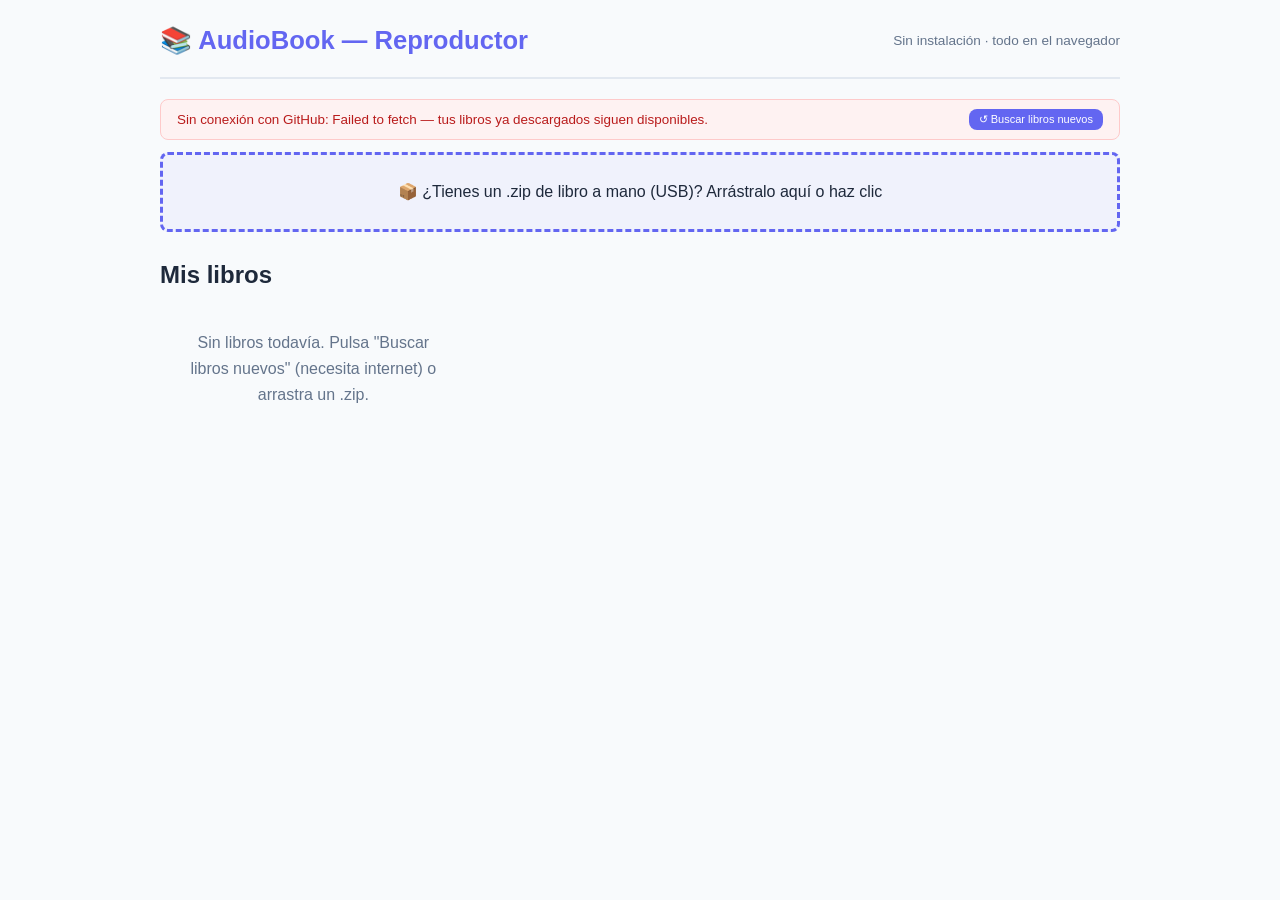
<file: reproductor.html>
<!DOCTYPE html>
<html lang="es">
<head>
<meta charset="UTF-8">
<meta name="viewport" content="width=device-width, initial-scale=1.0">
<title>AudioBook — Reproductor</title>
<style>
* { margin: 0; padding: 0; box-sizing: border-box; }
:root {
    --primary: #6366f1; --primary-dark: #4f46e5; --secondary: #64748b;
    --success: #10b981; --warning: #f59e0b; --danger: #ef4444;
    --bg: #f8fafc; --text: #1e293b; --text-light: #64748b;
    --border: #e2e8f0; --radius: 8px;
}
body {
    font-family: -apple-system, BlinkMacSystemFont, 'Segoe UI', Roboto, Arial, sans-serif;
    background: var(--bg); color: var(--text); line-height: 1.6;
}
.container { max-width: 1000px; margin: 0 auto; padding: 20px; }
.header {
    display: flex; justify-content: space-between; align-items: center;
    margin-bottom: 20px; padding-bottom: 16px; border-bottom: 2px solid var(--border);
}
.header h1 { font-size: 1.6em; color: var(--primary); }
.btn {
    padding: 10px 20px; border: none; border-radius: var(--radius); cursor: pointer;
    font-size: 1em; font-weight: 500; transition: all 0.2s ease;
}
.btn-primary { background: var(--primary); color: white; }
.btn-primary:hover { background: var(--primary-dark); }
.btn-secondary { background: var(--secondary); color: white; }
.btn-small { padding: 4px 10px; font-size: 0.82em; white-space: nowrap; flex-shrink: 0; }
.btn:disabled { opacity: 0.5; cursor: default; }
.sync-bar {
    display: flex; align-items: center; justify-content: space-between; gap: 12px;
    padding: 9px 16px; margin-bottom: 12px; background: #f0f9ff;
    border: 1px solid #bae6fd; border-radius: var(--radius);
    font-size: 0.84em; color: #0369a1;
}
.sync-bar.sync-error { background: #fef2f2; border-color: #fecaca; color: #b91c1c; }
.upload-box {
    border: 3px dashed var(--primary); border-radius: var(--radius); padding: 24px;
    text-align: center; cursor: pointer; background: rgba(99,102,241,0.05);
    margin-bottom: 24px; transition: all 0.3s ease;
}
.upload-box:hover, .upload-box--drag { background: rgba(99,102,241,0.12); }
.books-list { display: grid; grid-template-columns: repeat(auto-fill, minmax(300px, 1fr)); gap: 20px; }
.book-card {
    background: white; border-radius: var(--radius); padding: 20px;
    box-shadow: 0 2px 8px rgba(0,0,0,0.1);
}
.book-card h3 { margin-bottom: 5px; color: var(--primary); }
.book-card p { font-size: 0.9em; color: var(--text-light); margin-bottom: 10px; }
.progress-label { font-size: 0.85em; color: var(--text-light); margin-bottom: 5px; }
.progress-bar-small { height: 6px; background: var(--border); border-radius: 3px; overflow: hidden; }
.progress-fill { height: 100%; background: var(--success); transition: width 0.3s ease; }
.book-actions { display: flex; flex-wrap: wrap; gap: 10px; margin-top: 14px; }
.book-actions .btn { flex: 1; padding: 8px 12px; font-size: 0.9em; }
.loading { text-align: center; color: var(--text-light); padding: 20px; }
/* Player */
.player-header {
    display: flex; justify-content: space-between; align-items: center; gap: 16px;
    padding: 14px 20px; background: white; border-bottom: 1px solid var(--border);
}
.btn-back { background: none; border: none; color: var(--primary); font-size: 1em; cursor: pointer; font-weight: 500; }
.btn-back:hover { text-decoration: underline; }
.player-header h1 {
    flex: 1; text-align: center; color: var(--primary); font-size: 1.1em;
    overflow: hidden; text-overflow: ellipsis; white-space: nowrap;
}
.player-body { display: flex; gap: 16px; padding: 16px; align-items: flex-start; }
.player-main {
    flex: 1; display: flex; flex-direction: column; gap: 16px; background: white;
    border-radius: var(--radius); padding: 20px; box-shadow: 0 2px 8px rgba(0,0,0,0.08); min-width: 0;
}
.no-audio-box {
    display: flex; align-items: center; gap: 12px; padding: 12px 16px;
    background: #fef3c7; border: 1px solid #fcd34d; border-radius: var(--radius);
    color: #92400e; font-size: 0.95em; font-weight: 500;
}
.segment-text-section {
    max-height: 280px; overflow-y: auto; padding: 16px; background: var(--bg);
    border-radius: var(--radius); border: 1px solid var(--border);
}
.segment-text { font-size: 1.05em; line-height: 1.8; }
.player-controls { display: flex; gap: 10px; justify-content: center; }
.player-controls .btn { padding: 14px 28px; font-size: 1.05em; }
.speed-section {
    display: flex; align-items: center; justify-content: center; gap: 10px;
    font-size: 0.9em; color: var(--text-light);
}
.speed-section select {
    padding: 4px 10px; border: 1px solid var(--border); border-radius: var(--radius);
    font-size: 0.95em; cursor: pointer; background: white;
}
.progress-info { font-size: 0.9em; color: var(--text-light); margin-bottom: 10px; text-align: center; }
.progress-slider {
    width: 100%; height: 8px; -webkit-appearance: none; appearance: none;
    background: var(--border); border-radius: 4px; outline: none; cursor: pointer;
}
.progress-slider::-webkit-slider-thumb {
    -webkit-appearance: none; appearance: none; width: 16px; height: 16px;
    border-radius: 50%; background: var(--primary); cursor: pointer;
}
.segments-sidebar {
    width: 200px; flex-shrink: 0; background: white; border-radius: var(--radius);
    padding: 20px; box-shadow: 0 2px 8px rgba(0,0,0,0.1);
    max-height: calc(100vh - 100px); overflow-y: auto;
}
.segments-sidebar h3 { margin-bottom: 15px; color: var(--primary); }
.segments-list { display: flex; flex-direction: column; gap: 8px; }
.segment-item {
    padding: 8px 12px; border-radius: 4px; font-size: 0.85em; cursor: pointer;
    border: 1px solid var(--border); display: flex; align-items: center; gap: 8px;
}
.segment-item:hover { background: var(--bg); }
.segment-item.active { background: var(--primary); color: white; border-color: var(--primary); }
.segment-dot { width: 8px; height: 8px; border-radius: 50%; background: #ccc; flex-shrink: 0; }
.segment-item.cached .segment-dot { background: var(--success); }
@media (max-width: 768px) {
    .player-body { flex-direction: column; }
    .segments-sidebar { width: 100%; max-height: 200px; }
    .books-list { grid-template-columns: 1fr; }
}
</style>
</head>
<body>

<!-- ════ VISTA BIBLIOTECA ════ -->
<div id="viewLibrary" class="container">
    <header class="header">
        <h1>📚 AudioBook — Reproductor</h1>
        <span style="font-size:0.85em;color:var(--text-light);">Sin instalación · todo en el navegador</span>
    </header>

    <div id="syncBar" class="sync-bar">
        <span id="syncStatusText">Listo.</span>
        <button id="syncBtn" class="btn btn-primary btn-small">↺ Buscar libros nuevos</button>
    </div>

    <div class="upload-box" id="importBox">
        <p>📦 ¿Tienes un .zip de libro a mano (USB)? Arrástralo aquí o haz clic</p>
        <input type="file" id="fileInput" accept=".zip" style="display:none;">
    </div>

    <h2 style="margin-bottom:16px;">Mis libros</h2>
    <div id="booksList" class="books-list"><p class="loading">Cargando...</p></div>
</div>

<!-- ════ VISTA REPRODUCTOR ════ -->
<div id="viewPlayer" style="display:none;">
    <header class="player-header">
        <button class="btn-back" id="backBtn">← Biblioteca</button>
        <h1 id="bookTitle">...</h1>
    </header>
    <div class="player-body">
        <main class="player-main">
            <div id="noAudioBox" class="no-audio-box" style="display:none;">
                <span>⚠</span><span>Este segmento no tiene audio todavía.</span>
            </div>
            <section class="segment-text-section">
                <div class="segment-text" id="segmentText"></div>
            </section>
            <audio id="audioPlayer" controls style="width:100%;"></audio>
            <section class="player-controls">
                <button id="prevBtn" class="btn btn-secondary">⏮ Anterior</button>
                <button id="playPauseBtn" class="btn btn-primary" style="min-width:150px;">▶ Reproducir</button>
                <button id="nextBtn" class="btn btn-secondary">Siguiente ⏭</button>
            </section>
            <section class="speed-section">
                <label for="speedSelect">Velocidad:</label>
                <select id="speedSelect">
                    <option value="0.75">0.75×</option><option value="1" selected>1×</option>
                    <option value="1.25">1.25×</option><option value="1.5">1.5×</option>
                    <option value="2">2×</option>
                </select>
            </section>
            <section>
                <div class="progress-info">
                    Segmento <span id="currentSegment">0</span> de <span id="totalSegments">0</span>
                    · <span id="progressPercent">0%</span> del libro
                </div>
                <input type="range" id="progressSlider" class="progress-slider" min="0" max="100" value="0">
            </section>
        </main>
        <aside class="segments-sidebar">
            <h3>Segmentos</h3>
            <div id="segmentsList" class="segments-list"></div>
        </aside>
    </div>
</div>

<script>
'use strict';

// ════ Configuración ════
// Repo público de GitHub del que se descargan los libros (releases book-*).
const DEFAULT_REPO = 'rojored7/AudioTranslate';
const SYNC_INTERVAL_MS = 5 * 60 * 1000;

// ════ IndexedDB ════
let _db = null;

function openDb() {
    return new Promise((resolve, reject) => {
        const req = indexedDB.open('audiobook_web', 1);
        req.onupgradeneeded = () => {
            const db = req.result;
            db.createObjectStore('books', { keyPath: 'id', autoIncrement: true });
            db.createObjectStore('segments', { keyPath: ['book_id', 'idx'] });
            db.createObjectStore('audio', { keyPath: ['book_id', 'idx'] });
            db.createObjectStore('kv', { keyPath: 'k' });
        };
        req.onsuccess = () => resolve(req.result);
        req.onerror = () => reject(req.error);
    });
}

function tx(store, mode, fn) {
    return new Promise((resolve, reject) => {
        const t = _db.transaction(store, mode);
        const result = fn(t.objectStore(store));
        t.oncomplete = () => resolve(result.result !== undefined ? result.result : result);
        t.onerror = () => reject(t.error);
    });
}

function idbReq(request) {
    return new Promise((resolve, reject) => {
        request.onsuccess = () => resolve(request.result);
        request.onerror = () => reject(request.error);
    });
}

const kvGet = (k) => tx('kv', 'readonly', s => idbReq(s.get(k))).then(r => r ? r.v : undefined);
const kvSet = (k, v) => tx('kv', 'readwrite', s => idbReq(s.put({ k, v })));

// ════ ZIP (lector mínimo, sin librerías) ════

function zipEntries(buf) {
    const dv = new DataView(buf);
    let eocd = -1;
    const min = Math.max(0, buf.byteLength - 22 - 65535);
    for (let i = buf.byteLength - 22; i >= min; i--) {
        if (dv.getUint32(i, true) === 0x06054b50) { eocd = i; break; }
    }
    if (eocd < 0) throw new Error('El archivo no es un ZIP válido');
    const count = dv.getUint16(eocd + 10, true);
    let off = dv.getUint32(eocd + 16, true);
    const entries = {};
    const dec = new TextDecoder();
    for (let n = 0; n < count; n++) {
        if (dv.getUint32(off, true) !== 0x02014b50) throw new Error('ZIP corrupto');
        const method = dv.getUint16(off + 10, true);
        const csize = dv.getUint32(off + 20, true);
        const nameLen = dv.getUint16(off + 28, true);
        const extraLen = dv.getUint16(off + 30, true);
        const commentLen = dv.getUint16(off + 32, true);
        const lho = dv.getUint32(off + 42, true);
        const name = dec.decode(new Uint8Array(buf, off + 46, nameLen));
        entries[name] = { method, csize, lho };
        off += 46 + nameLen + extraLen + commentLen;
    }
    return entries;
}

async function zipRead(buf, entry) {
    const dv = new DataView(buf);
    const nameLen = dv.getUint16(entry.lho + 26, true);
    const extraLen = dv.getUint16(entry.lho + 28, true);
    const start = entry.lho + 30 + nameLen + extraLen;
    const data = buf.slice(start, start + entry.csize);
    if (entry.method === 0) return data;
    if (entry.method === 8) {
        const ds = new DecompressionStream('deflate-raw');
        const resp = new Response(new Blob([data]).stream().pipeThrough(ds));
        return await resp.arrayBuffer();
    }
    throw new Error('Compresión ZIP no soportada (método ' + entry.method + ')');
}

// ════ Importación de libros ════

const AUDIO_MIME = { '.mp3': 'audio/mpeg', '.wav': 'audio/wav' };

async function importZip(buf) {
    const entries = zipEntries(buf);
    if (!entries['metadata.json']) throw new Error('El ZIP no contiene metadata.json');
    const meta = JSON.parse(new TextDecoder().decode(await zipRead(buf, entries['metadata.json'])));

    const bookId = await tx('books', 'readwrite', s => idbReq(s.add({
        title: meta.title, author: meta.author || '', format: meta.format || 'zip',
        total_segments: meta.total_segments, created_at: new Date().toISOString(),
    })));

    for (const seg of meta.segments) {
        let hasAudio = false, ext = '';
        if (seg.audio_file && entries[seg.audio_file]) {
            ext = seg.audio_file.slice(seg.audio_file.lastIndexOf('.'));
            const audioBuf = await zipRead(buf, entries[seg.audio_file]);
            const blob = new Blob([audioBuf], { type: AUDIO_MIME[ext] || 'audio/mpeg' });
            await tx('audio', 'readwrite', s => idbReq(s.put({ book_id: bookId, idx: seg.segment_index, blob })));
            hasAudio = true;
        }
        await tx('segments', 'readwrite', s => idbReq(s.put({
            book_id: bookId, idx: seg.segment_index, text: seg.text, hasAudio, ext,
        })));
    }
    return { bookId, title: meta.title };
}

async function deleteBook(bookId) {
    await tx('books', 'readwrite', s => idbReq(s.delete(bookId)));
    const range = IDBKeyRange.bound([bookId, 0], [bookId, Infinity]);
    await tx('segments', 'readwrite', s => idbReq(s.delete(range)));
    await tx('audio', 'readwrite', s => idbReq(s.delete(range)));
    await kvSet('progress:' + bookId, undefined);
}

// ════ Sincronización con GitHub (repo público, sin token) ════
// Los libros viven en la rama 'libros' del repo (los publica
// scripts/publicar_libros.py desde el equipo principal). Se descargan por
// raw.githubusercontent.com porque los assets de GitHub Releases no
// permiten CORS desde el navegador.

async function syncNow() {
    const repo = (await kvGet('repo')) || DEFAULT_REPO;
    const base = 'https://raw.githubusercontent.com/' + repo + '/libros/';
    setSync('Buscando libros en GitHub (' + repo + ')...');
    let index;
    try {
        const r = await fetch(base + 'index.json', { cache: 'no-store' });
        if (r.status === 404) {
            setSync('Conectado a ' + repo + ' — aún no hay libros publicados. El equipo principal debe ejecutar publicar_libros.py.');
            return;
        }
        if (!r.ok) throw new Error('GitHub respondió HTTP ' + r.status);
        index = await r.json();
    } catch (e) {
        setSync('Sin conexión con GitHub: ' + e.message + ' — tus libros ya descargados siguen disponibles.', true);
        return;
    }
    let imported = 0;
    for (const pub of (index.books || [])) {
        const rec = await kvGet('pub:' + pub.id);
        if (rec && rec.sha === pub.sha256) continue;
        try {
            setSync('Descargando "' + pub.title + '" (' + (pub.size / 1048576).toFixed(1) + ' MB)...');
            const r = await fetch(base + pub.file, { cache: 'no-store' });
            if (!r.ok) throw new Error('HTTP ' + r.status);
            const buf = await r.arrayBuffer();
            if (rec) await deleteBook(rec.bookId);  // el libro fue re-publicado: reemplazar
            const info = await importZip(buf);
            await kvSet('pub:' + pub.id, { sha: pub.sha256, bookId: info.bookId });
            imported++;
        } catch (e) {
            setSync('Error descargando "' + pub.title + '": ' + e.message, true);
            return;
        }
    }
    const hora = new Date().toLocaleTimeString('es', { hour: '2-digit', minute: '2-digit' });
    setSync(imported ? '✓ ' + imported + ' libro(s) nuevos descargados (' + hora + ')'
                     : 'Todo al día — sin libros nuevos (' + hora + ')');
    if (imported) await renderLibrary();
}

function setSync(text, isError) {
    const bar = document.getElementById('syncBar');
    document.getElementById('syncStatusText').textContent = text;
    bar.classList.toggle('sync-error', !!isError);
}

// ════ Vista: Biblioteca ════

function esc(text) {
    const div = document.createElement('div');
    div.textContent = text || '';
    return div.innerHTML;
}

async function renderLibrary() {
    const books = await tx('books', 'readonly', s => idbReq(s.getAll()));
    const list = document.getElementById('booksList');
    if (!books.length) {
        list.innerHTML = '<p class="loading">Sin libros todavía. Pulsa "Buscar libros nuevos" (necesita internet) o arrastra un .zip.</p>';
        return;
    }
    list.innerHTML = '';
    for (const book of books) {
        const progress = (await kvGet('progress:' + book.id)) || 0;
        const readPct = Math.round((progress / book.total_segments) * 100) || 0;
        const card = document.createElement('div');
        card.className = 'book-card';
        card.innerHTML =
            '<h3>' + esc(book.title) + '</h3>' +
            '<p><strong>' + esc(book.author || 'Autor desconocido') + '</strong> · ' + book.total_segments + ' segmentos</p>' +
            '<div class="progress-label">Lectura: ' + readPct + '%</div>' +
            '<div class="progress-bar-small"><div class="progress-fill" style="width:' + readPct + '%"></div></div>' +
            '<div class="book-actions">' +
            '<button class="btn btn-primary" data-action="play">▶ Escuchar</button>' +
            '<button class="btn btn-secondary" data-action="reset">↺ Reiniciar</button>' +
            '<button class="btn btn-secondary" data-action="delete" style="flex:0 0 auto;">🗑</button>' +
            '</div>';
        card.querySelector('[data-action=play]').addEventListener('click', () => openPlayer(book.id));
        card.querySelector('[data-action=reset]').addEventListener('click', async () => {
            if (!confirm('¿Reiniciar el progreso de "' + book.title + '"? Volverás al inicio.')) return;
            await kvSet('progress:' + book.id, 0);
            await renderLibrary();
        });
        card.querySelector('[data-action=delete]').addEventListener('click', async () => {
            if (!confirm('¿Borrar "' + book.title + '" de este navegador? Podrás volver a descargarlo.')) return;
            await deleteBook(book.id);
            await renderLibrary();
        });
        list.appendChild(card);
    }
}

function setupImport() {
    const box = document.getElementById('importBox');
    const input = document.getElementById('fileInput');
    box.addEventListener('click', () => input.click());
    box.addEventListener('dragover', e => { e.preventDefault(); box.classList.add('upload-box--drag'); });
    box.addEventListener('dragleave', () => box.classList.remove('upload-box--drag'));
    box.addEventListener('drop', e => {
        e.preventDefault();
        box.classList.remove('upload-box--drag');
        if (e.dataTransfer.files.length) handleZipFile(e.dataTransfer.files[0]);
    });
    input.addEventListener('change', () => { if (input.files.length) handleZipFile(input.files[0]); });
}

async function handleZipFile(file) {
    setSync('Importando ' + file.name + '...');
    try {
        const info = await importZip(await file.arrayBuffer());
        setSync('✓ Importado: ' + info.title);
        await renderLibrary();
    } catch (e) {
        setSync('Error importando: ' + e.message, true);
    }
    document.getElementById('fileInput').value = '';
}

// ════ Vista: Reproductor ════

const player = { bookId: null, segments: [], current: 0, objectUrl: null };

async function openPlayer(bookId) {
    const book = await tx('books', 'readonly', s => idbReq(s.get(bookId)));
    if (!book) return;
    player.bookId = bookId;
    player.segments = await tx('segments', 'readonly', s =>
        idbReq(s.getAll(IDBKeyRange.bound([bookId, 0], [bookId, Infinity]))));
    player.segments.sort((a, b) => a.idx - b.idx);

    document.getElementById('bookTitle').textContent = book.title;
    document.getElementById('totalSegments').textContent = player.segments.length;

    const list = document.getElementById('segmentsList');
    list.innerHTML = '';
    player.segments.forEach((seg, i) => {
        const item = document.createElement('div');
        item.className = 'segment-item' + (seg.hasAudio ? ' cached' : '');
        if (!seg.hasAudio) item.style.opacity = '0.5';
        item.innerHTML = '<span class="segment-dot"></span>' + (i + 1);
        item.addEventListener('click', () => loadSegment(i));
        list.appendChild(item);
    });

    document.getElementById('viewLibrary').style.display = 'none';
    document.getElementById('viewPlayer').style.display = '';
    await loadSegment((await kvGet('progress:' + bookId)) || 0);
}

async function loadSegment(index) {
    if (index < 0 || index >= player.segments.length) return;
    player.current = index;
    await kvSet('progress:' + player.bookId, index);

    const seg = player.segments[index];
    document.getElementById('segmentText').textContent = seg.text;
    document.getElementById('currentSegment').textContent = index + 1;
    const pct = Math.round(((index + 1) / player.segments.length) * 100);
    document.getElementById('progressPercent').textContent = pct + '%';
    document.getElementById('progressSlider').value = pct;
    document.querySelectorAll('.segment-item').forEach((el, i) => el.classList.toggle('active', i === index));

    const audio = document.getElementById('audioPlayer');
    const noAudioBox = document.getElementById('noAudioBox');
    if (player.objectUrl) { URL.revokeObjectURL(player.objectUrl); player.objectUrl = null; }

    const rec = seg.hasAudio
        ? await tx('audio', 'readonly', s => idbReq(s.get([player.bookId, seg.idx])))
        : null;
    if (rec && rec.blob) {
        noAudioBox.style.display = 'none';
        player.objectUrl = URL.createObjectURL(rec.blob);
        audio.src = player.objectUrl;
        audio.playbackRate = parseFloat(document.getElementById('speedSelect').value);
        audio.play().catch(() => {});  // autoplay puede requerir un clic previo
    } else {
        noAudioBox.style.display = 'flex';
        audio.removeAttribute('src');
        audio.load();
    }
    syncPlayBtn();
}

function syncPlayBtn() {
    const audio = document.getElementById('audioPlayer');
    const btn = document.getElementById('playPauseBtn');
    const hasAudio = !!audio.getAttribute('src');
    btn.disabled = !hasAudio;
    btn.textContent = !hasAudio ? 'Sin audio' : (audio.paused ? '▶ Reproducir' : '⏸ Pausar');
}

function setupPlayerControls() {
    const audio = document.getElementById('audioPlayer');
    document.getElementById('backBtn').addEventListener('click', () => {
        audio.pause();
        document.getElementById('viewPlayer').style.display = 'none';
        document.getElementById('viewLibrary').style.display = '';
        renderLibrary();
    });
    document.getElementById('prevBtn').addEventListener('click', () => loadSegment(player.current - 1));
    document.getElementById('nextBtn').addEventListener('click', () => loadSegment(player.current + 1));
    document.getElementById('playPauseBtn').addEventListener('click', () => {
        if (audio.paused) audio.play().catch(() => {}); else audio.pause();
    });
    audio.addEventListener('play', syncPlayBtn);
    audio.addEventListener('pause', syncPlayBtn);
    audio.addEventListener('ended', () => {
        if (player.current < player.segments.length - 1) loadSegment(player.current + 1);
    });
    document.getElementById('speedSelect').addEventListener('change', e => {
        audio.playbackRate = parseFloat(e.target.value);
    });
    document.getElementById('progressSlider').addEventListener('change', e => {
        const idx = Math.min(Math.floor((parseInt(e.target.value) / 100) * player.segments.length), player.segments.length - 1);
        loadSegment(idx);
    });
}

// ════ Arranque ════

document.addEventListener('DOMContentLoaded', async () => {
    try {
        _db = await openDb();
    } catch (e) {
        document.getElementById('booksList').innerHTML =
            '<p class="loading">Este navegador no permite guardar datos aquí (' + esc(e.message) +
            '). Prueba con Chrome o Edge.</p>';
        return;
    }
    setupImport();
    setupPlayerControls();
    document.getElementById('syncBtn').addEventListener('click', syncNow);
    await renderLibrary();
    syncNow();
    setInterval(syncNow, SYNC_INTERVAL_MS);
});
</script>
</body>
</html>
</file>
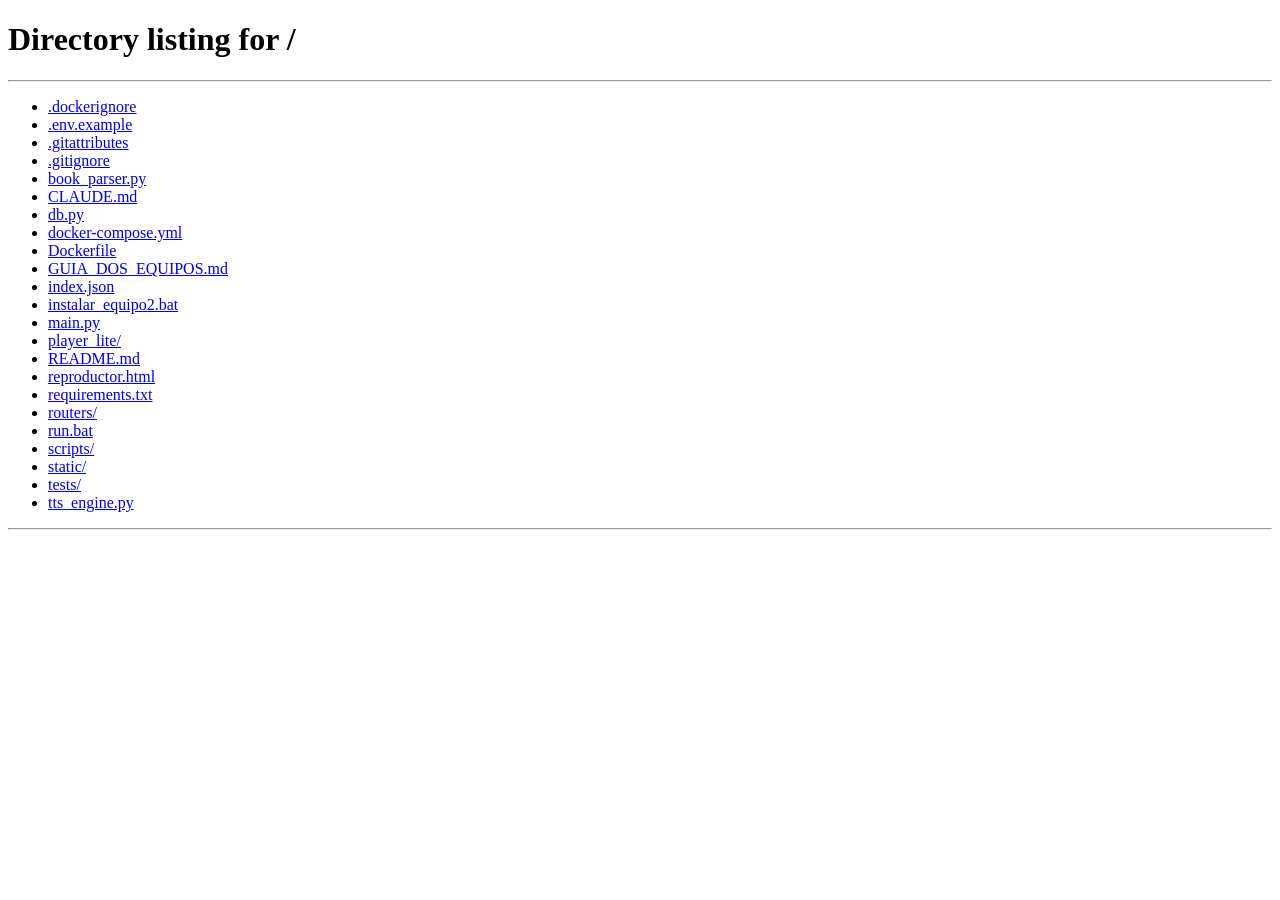
<file: static/player.html>
<!DOCTYPE html>
<html lang="es">
<head>
    <meta charset="UTF-8">
    <meta name="viewport" content="width=device-width, initial-scale=1.0">
    <title>AudioBook Player - Reproductor</title>
    <link rel="stylesheet" href="/static/style.css">
</head>
<body>
    <div class="player-page">

        <!-- Header -->
        <header class="player-header">
            <button class="btn-back" id="backBtn">← Biblioteca</button>
            <h1 id="bookTitle">Cargando...</h1>
            <div class="tts-status" id="ttsStatus">
                <span class="status-dot" id="statusDot"></span>
                <span id="statusText">Verificando...</span>
            </div>
        </header>

        <!-- TTS Mode Banner -->
        <div id="ttsBanner" class="tts-banner" style="display:none;"></div>

        <div class="player-body">

            <!-- Main: text + audio -->
            <main class="player-main">

                <!-- Loading / Generating indicator -->
                <div id="generatingBox" class="generating-box" style="display:none;">
                    <div class="spinner"></div>
                    <span id="generatingText">Generando audio con Orpheus...</span>
                </div>

                <!-- Segment Text -->
                <section class="segment-text-section">
                    <div class="segment-text" id="segmentText">Cargando segmento...</div>
                </section>

                <!-- Audio Player -->
                <section class="audio-player-section">
                    <audio id="audioPlayer" controls style="width:100%;"></audio>
                </section>

                <!-- Controls -->
                <section class="player-controls">
                    <button id="prevBtn" class="btn btn-control">⏮ Anterior</button>
                    <button id="playPauseBtn" class="btn btn-control btn-primary" style="min-width:140px;">▶ Reproducir</button>
                    <button id="nextBtn" class="btn btn-control">Siguiente ⏭</button>
                </section>

                <!-- Speed control -->
                <section class="speed-section">
                    <label for="speedSelect">Velocidad:</label>
                    <select id="speedSelect">
                        <option value="0.5">0.5×</option>
                        <option value="0.75">0.75×</option>
                        <option value="1" selected>1×</option>
                        <option value="1.25">1.25×</option>
                        <option value="1.5">1.5×</option>
                        <option value="1.75">1.75×</option>
                        <option value="2">2×</option>
                    </select>
                </section>

                <!-- Progress -->
                <section class="progress-section">
                    <div class="progress-info">
                        Segmento <span id="currentSegment">0</span> de <span id="totalSegments">0</span>
                        &nbsp;·&nbsp;
                        <span id="progressPercent">0%</span> del libro
                    </div>
                    <input type="range" id="progressSlider" class="progress-slider" min="0" max="100" value="0">
                </section>


            </main>

            <!-- Sidebar: segments list -->
            <aside class="segments-sidebar">
                <h3>Segmentos</h3>
                <div id="segmentsList" class="segments-list">
                    <p class="loading">Cargando...</p>
                </div>
            </aside>

        </div>
    </div>

    <script src="/static/app.js"></script>
    <script>
        document.addEventListener('DOMContentLoaded', () => { initPlayer(); });
    </script>
</body>
</html>
</file>
<file: static/style.css>
* {
    margin: 0;
    padding: 0;
    box-sizing: border-box;
}

:root {
    --primary: #6366f1;
    --primary-dark: #4f46e5;
    --secondary: #64748b;
    --success: #10b981;
    --warning: #f59e0b;
    --danger: #ef4444;
    --bg: #f8fafc;
    --bg-dark: #1e293b;
    --text: #1e293b;
    --text-light: #64748b;
    --border: #e2e8f0;
    --radius: 8px;
}

body {
    font-family: -apple-system, BlinkMacSystemFont, 'Segoe UI', Roboto, 'Helvetica Neue', Arial, sans-serif;
    background-color: var(--bg);
    color: var(--text);
    line-height: 1.6;
}

.container {
    max-width: 1000px;
    margin: 0 auto;
    padding: 20px;
}

/* Header */
.header {
    display: flex;
    justify-content: space-between;
    align-items: center;
    margin-bottom: 30px;
    padding-bottom: 20px;
    border-bottom: 2px solid var(--border);
}

.header h1 {
    font-size: 2em;
    color: var(--primary);
}

/* Buttons */
.btn {
    padding: 10px 20px;
    border: none;
    border-radius: var(--radius);
    cursor: pointer;
    font-size: 1em;
    transition: all 0.2s ease;
    font-weight: 500;
}

.btn-primary {
    background-color: var(--primary);
    color: white;
}

.btn-primary:hover {
    background-color: var(--primary-dark);
    transform: translateY(-2px);
    box-shadow: 0 4px 12px rgba(99, 102, 241, 0.3);
}

.btn-secondary {
    background-color: var(--secondary);
    color: white;
}

.btn-secondary:hover {
    background-color: #475569;
}

.btn-control {
    padding: 12px 24px;
    font-size: 1.1em;
}

/* Upload Section */
.upload-section {
    margin-bottom: 40px;
}

.upload-box {
    border: 3px dashed var(--primary);
    border-radius: var(--radius);
    padding: 40px;
    text-align: center;
    cursor: pointer;
    background-color: rgba(99, 102, 241, 0.05);
    transition: all 0.3s ease;
}

.upload-box:hover {
    border-color: var(--primary-dark);
    background-color: rgba(99, 102, 241, 0.1);
}

.upload-box p {
    font-size: 1.2em;
    margin: 10px 0;
    color: var(--text);
}

.upload-progress {
    margin-top: 20px;
}

.progress-bar {
    height: 8px;
    background-color: var(--border);
    border-radius: 4px;
    overflow: hidden;
    margin-bottom: 10px;
}

#progressFill {
    height: 100%;
    background-color: var(--primary);
    width: 0%;
    transition: width 0.3s ease;
}

/* Books Section */
.books-section h2 {
    margin-bottom: 20px;
    color: var(--text);
}

.books-list {
    display: grid;
    grid-template-columns: repeat(auto-fill, minmax(300px, 1fr));
    gap: 20px;
}

.book-card {
    background: white;
    border-radius: var(--radius);
    padding: 20px;
    box-shadow: 0 2px 8px rgba(0, 0, 0, 0.1);
    transition: all 0.3s ease;
}

.book-card:hover {
    box-shadow: 0 8px 16px rgba(0, 0, 0, 0.15);
    transform: translateY(-4px);
}

.book-card h3 {
    margin-bottom: 5px;
    color: var(--primary);
}

.book-card p {
    font-size: 0.9em;
    color: var(--text-light);
    margin-bottom: 10px;
}

.book-progress {
    margin-bottom: 15px;
}

.progress-label {
    font-size: 0.85em;
    color: var(--text-light);
    margin-bottom: 5px;
}

.progress-bar-small {
    height: 6px;
    background-color: var(--border);
    border-radius: 3px;
    overflow: hidden;
}

.progress-fill {
    height: 100%;
    background-color: var(--success);
    transition: width 0.3s ease;
}

.book-stats {
    font-size: 0.85em;
    color: var(--text-light);
    margin-bottom: 15px;
}

.book-actions {
    display: flex;
    flex-wrap: wrap;
    gap: 10px;
}

.book-actions .btn {
    flex: 1;
    padding: 8px 12px;
    font-size: 0.9em;
}

/* Modal */
.modal {
    position: fixed;
    top: 0;
    left: 0;
    right: 0;
    bottom: 0;
    background-color: rgba(0, 0, 0, 0.5);
    display: flex;
    justify-content: center;
    align-items: center;
    z-index: 1000;
}

.modal-content {
    background: white;
    border-radius: var(--radius);
    width: 90%;
    max-width: 500px;
    max-height: 80vh;
    overflow-y: auto;
    box-shadow: 0 20px 25px rgba(0, 0, 0, 0.15);
}

.modal-header {
    display: flex;
    justify-content: space-between;
    align-items: center;
    padding: 20px;
    border-bottom: 1px solid var(--border);
}

.modal-header h2 {
    color: var(--primary);
}

.close-btn {
    background: none;
    border: none;
    font-size: 1.5em;
    cursor: pointer;
    color: var(--text-light);
}

.modal-body {
    padding: 20px;
}

.modal-footer {
    padding: 20px;
    border-top: 1px solid var(--border);
    display: flex;
    gap: 10px;
    justify-content: flex-end;
}

/* Settings */
.setting-group {
    margin-bottom: 20px;
}

.setting-group label {
    display: block;
    margin-bottom: 8px;
    font-weight: 500;
    color: var(--text);
}

.setting-group input,
.setting-group select {
    width: 100%;
    padding: 10px;
    border: 1px solid var(--border);
    border-radius: var(--radius);
    font-size: 1em;
    font-family: inherit;
}

.setting-group input:focus,
.setting-group select:focus {
    outline: none;
    border-color: var(--primary);
    box-shadow: 0 0 0 3px rgba(99, 102, 241, 0.1);
}

/* ============ PLAYER PAGE ============ */

.player-page {
    display: flex;
    flex-direction: column;
    min-height: 100vh;
    background: var(--bg);
}

.player-header {
    display: flex;
    justify-content: space-between;
    align-items: center;
    padding: 14px 20px;
    background: white;
    border-bottom: 1px solid var(--border);
    gap: 16px;
}

.btn-back {
    background: none;
    border: none;
    color: var(--primary);
    font-size: 1em;
    cursor: pointer;
    font-weight: 500;
    white-space: nowrap;
}

.btn-back:hover { text-decoration: underline; }

.player-header h1 {
    flex: 1;
    text-align: center;
    color: var(--primary);
    font-size: 1.1em;
    overflow: hidden;
    text-overflow: ellipsis;
    white-space: nowrap;
}

.tts-status {
    display: flex;
    align-items: center;
    gap: 8px;
    font-size: 0.85em;
    white-space: nowrap;
    color: var(--text-light);
}

.status-dot {
    width: 10px;
    height: 10px;
    border-radius: 50%;
    background-color: #ccc;
    flex-shrink: 0;
}

.status-dot.available  { background-color: var(--success); }
.status-dot.warning    { background-color: var(--warning); }
.status-dot.unavailable { background-color: var(--danger); }

/* Body = main content + sidebar side by side */
.player-body {
    display: flex;
    flex: 1;
    gap: 16px;
    padding: 16px;
    align-items: flex-start;
}

.player-main {
    flex: 1;
    display: flex;
    flex-direction: column;
    gap: 16px;
    background: white;
    border-radius: var(--radius);
    padding: 20px;
    box-shadow: 0 2px 8px rgba(0,0,0,0.08);
    min-width: 0;
}

/* Generating/loading spinner */
.generating-box {
    display: flex;
    align-items: center;
    gap: 12px;
    padding: 12px 16px;
    background: #eff6ff;
    border: 1px solid #bfdbfe;
    border-radius: var(--radius);
    color: #1e40af;
    font-size: 0.95em;
    font-weight: 500;
}

.spinner {
    width: 20px;
    height: 20px;
    border: 3px solid #bfdbfe;
    border-top-color: #3b82f6;
    border-radius: 50%;
    animation: spin 0.8s linear infinite;
    flex-shrink: 0;
}

@keyframes spin {
    to { transform: rotate(360deg); }
}

.segment-text-section {
    max-height: 260px;
    overflow-y: auto;
    padding: 16px;
    background: var(--bg);
    border-radius: var(--radius);
    border: 1px solid var(--border);
}

.segment-text {
    font-size: 1.05em;
    line-height: 1.8;
    color: var(--text);
}

.audio-player-section {
    margin-bottom: 0;
}

#audioPlayer {
    width: 100%;
    margin-bottom: 10px;
}

.player-controls {
    display: flex;
    gap: 10px;
    margin-bottom: 30px;
    justify-content: center;
}

.player-controls .btn {
    padding: 15px 30px;
    font-size: 1.1em;
}

.progress-section {
    margin-bottom: 30px;
}

.progress-info {
    font-size: 0.9em;
    color: var(--text-light);
    margin-bottom: 10px;
    text-align: center;
}

.progress-bar-container {
    margin-bottom: 10px;
}

.progress-slider {
    width: 100%;
    height: 8px;
    -webkit-appearance: none;
    appearance: none;
    background: var(--border);
    border-radius: 4px;
    outline: none;
    cursor: pointer;
}

.progress-slider::-webkit-slider-thumb {
    -webkit-appearance: none;
    appearance: none;
    width: 16px;
    height: 16px;
    border-radius: 50%;
    background: var(--primary);
    cursor: pointer;
}

.progress-slider::-moz-range-thumb {
    width: 16px;
    height: 16px;
    border-radius: 50%;
    background: var(--primary);
    cursor: pointer;
    border: none;
}

.progress-percentage {
    text-align: center;
    font-size: 0.9em;
    color: var(--text-light);
}

.speed-section {
    display: flex;
    align-items: center;
    justify-content: center;
    gap: 10px;
    font-size: 0.9em;
    color: var(--text-light);
}

.speed-section select {
    padding: 4px 10px;
    border: 1px solid var(--border);
    border-radius: var(--radius);
    font-size: 0.95em;
    cursor: pointer;
    background: white;
}

.speed-section select:focus {
    outline: none;
    border-color: var(--primary);
}

.generate-all-section {
    text-align: center;
    padding-top: 20px;
    border-top: 1px solid var(--border);
}

.generate-all-section .btn {
    padding: 10px 20px;
}

/* Segments Sidebar */
.segments-sidebar {
    background: white;
    border-radius: var(--radius);
    padding: 20px;
    box-shadow: 0 2px 8px rgba(0, 0, 0, 0.1);
    height: fit-content;
    max-height: calc(100vh - 100px);
    overflow-y: auto;
}

.segments-sidebar h3 {
    margin-bottom: 15px;
    color: var(--primary);
}

.segments-list {
    display: flex;
    flex-direction: column;
    gap: 8px;
}

.segment-item {
    padding: 8px 12px;
    border-radius: 4px;
    font-size: 0.85em;
    cursor: pointer;
    border: 1px solid var(--border);
    transition: all 0.2s ease;
    display: flex;
    align-items: center;
    gap: 8px;
}

.segment-item:hover {
    background-color: var(--bg);
}

.segment-item.active {
    background-color: var(--primary);
    color: white;
    border-color: var(--primary);
}

.segment-dot {
    width: 8px;
    height: 8px;
    border-radius: 50%;
    background-color: #ccc;
}

.segment-item.cached .segment-dot {
    background-color: var(--success);
}

/* Loading States */
.loading {
    text-align: center;
    color: var(--text-light);
    padding: 20px;
}

/* TTS Mode Banner */
.tts-banner {
    padding: 10px 16px;
    border-radius: var(--radius);
    font-size: 0.9em;
    font-weight: 500;
    margin-bottom: 20px;
}

.tts-banner--on {
    background-color: #d1fae5;
    color: #065f46;
    border: 1px solid #6ee7b7;
}

.tts-banner--off {
    background-color: #fef3c7;
    color: #92400e;
    border: 1px solid #fcd34d;
}

.gen-status {
    font-size: 0.82em;
    color: var(--text-light);
    margin-top: 6px;
}

.btn-danger-soft {
    background: #fee2e2;
    color: #b91c1c;
    border: none;
    border-radius: var(--radius);
    padding: 8px 12px;
    font-size: 0.9em;
    font-weight: 500;
    cursor: pointer;
    transition: background 0.2s;
}

.btn-danger-soft:hover {
    background: #fecaca;
}

/* Upload drag state */
.upload-box--drag {
    border-color: var(--primary-dark) !important;
    background-color: rgba(99, 102, 241, 0.15) !important;
}

/* Sidebar width on desktop */
.segments-sidebar {
    width: 200px;
    flex-shrink: 0;
}

/* Responsive */
@media (max-width: 768px) {
    .player-body {
        flex-direction: column;
    }

    .segments-sidebar {
        width: 100%;
        max-height: 200px;
    }

    .books-list {
        grid-template-columns: 1fr;
    }

    .player-header {
        flex-direction: column;
        gap: 10px;
    }

    .player-header h1 {
        font-size: 1.5em;
    }

    .player-controls {
        flex-wrap: wrap;
    }

    .player-controls .btn {
        flex: 1;
        min-width: 100px;
    }
}
</file>
